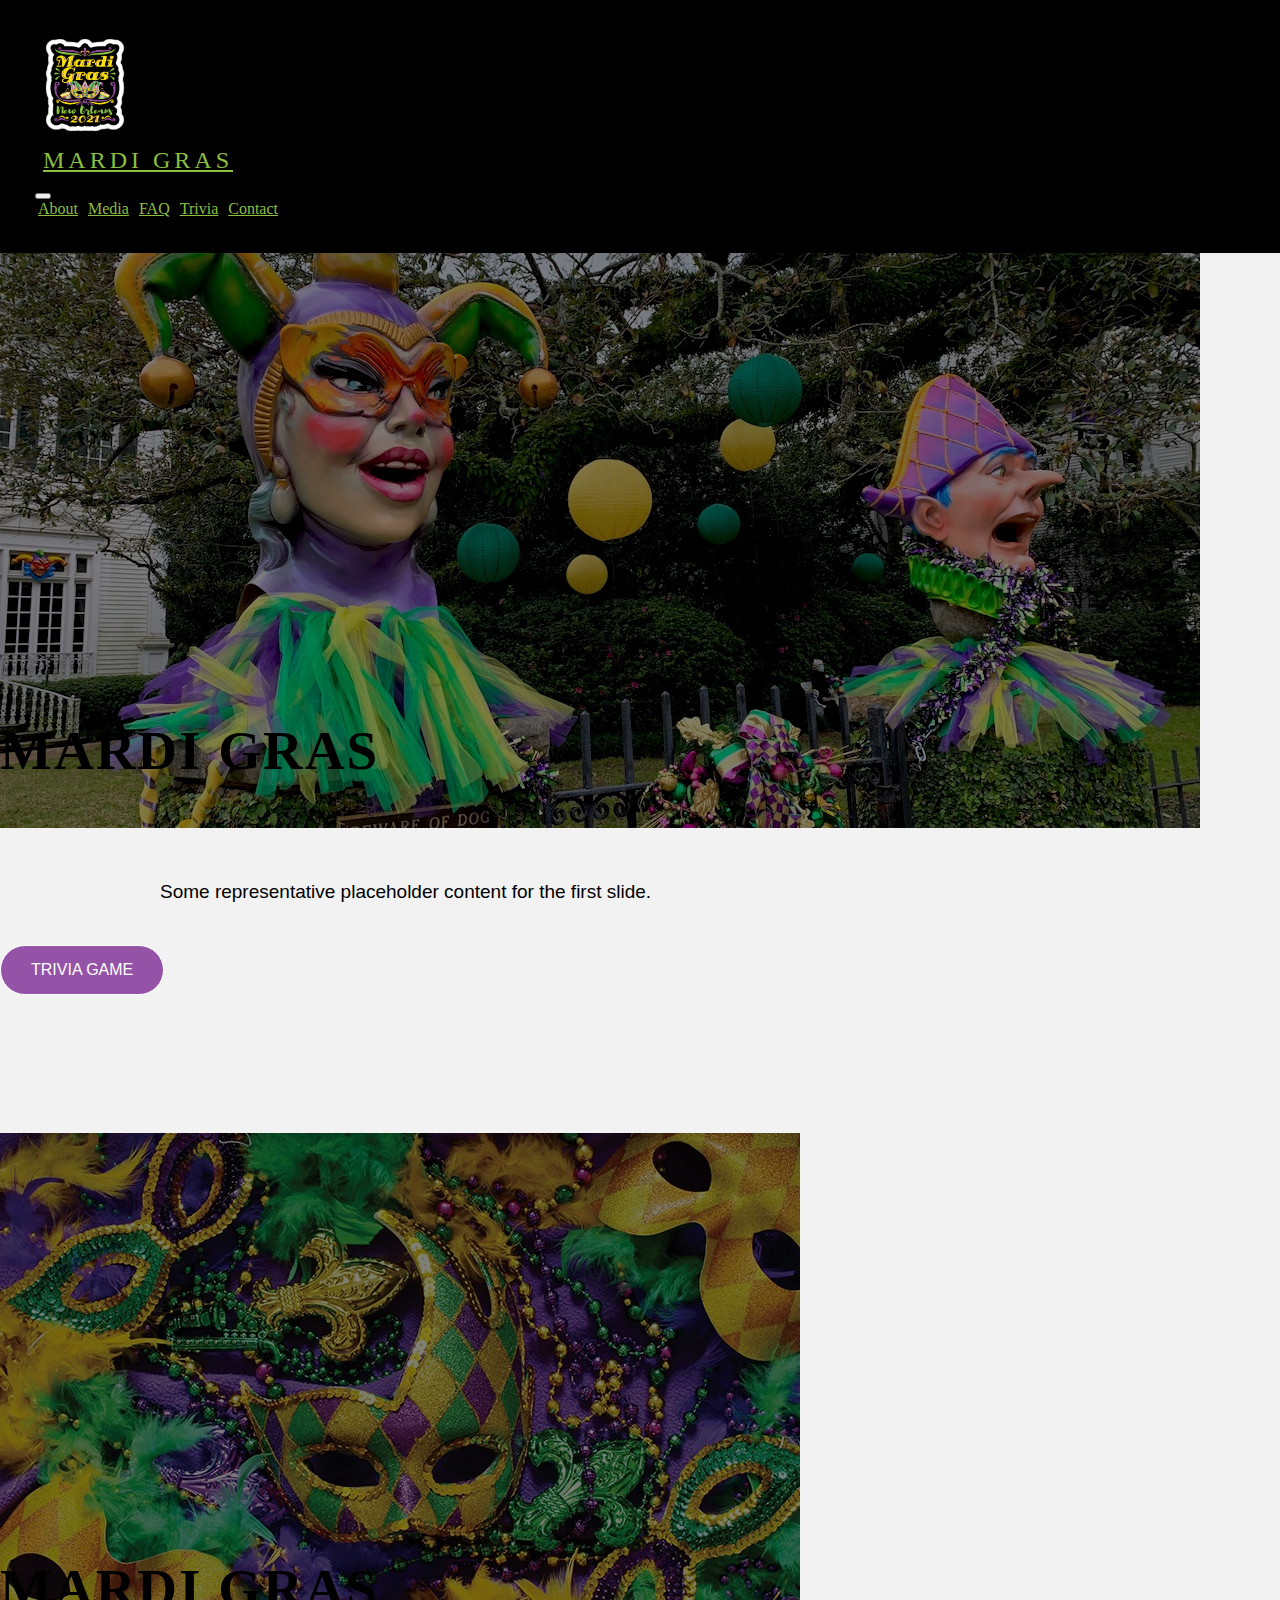
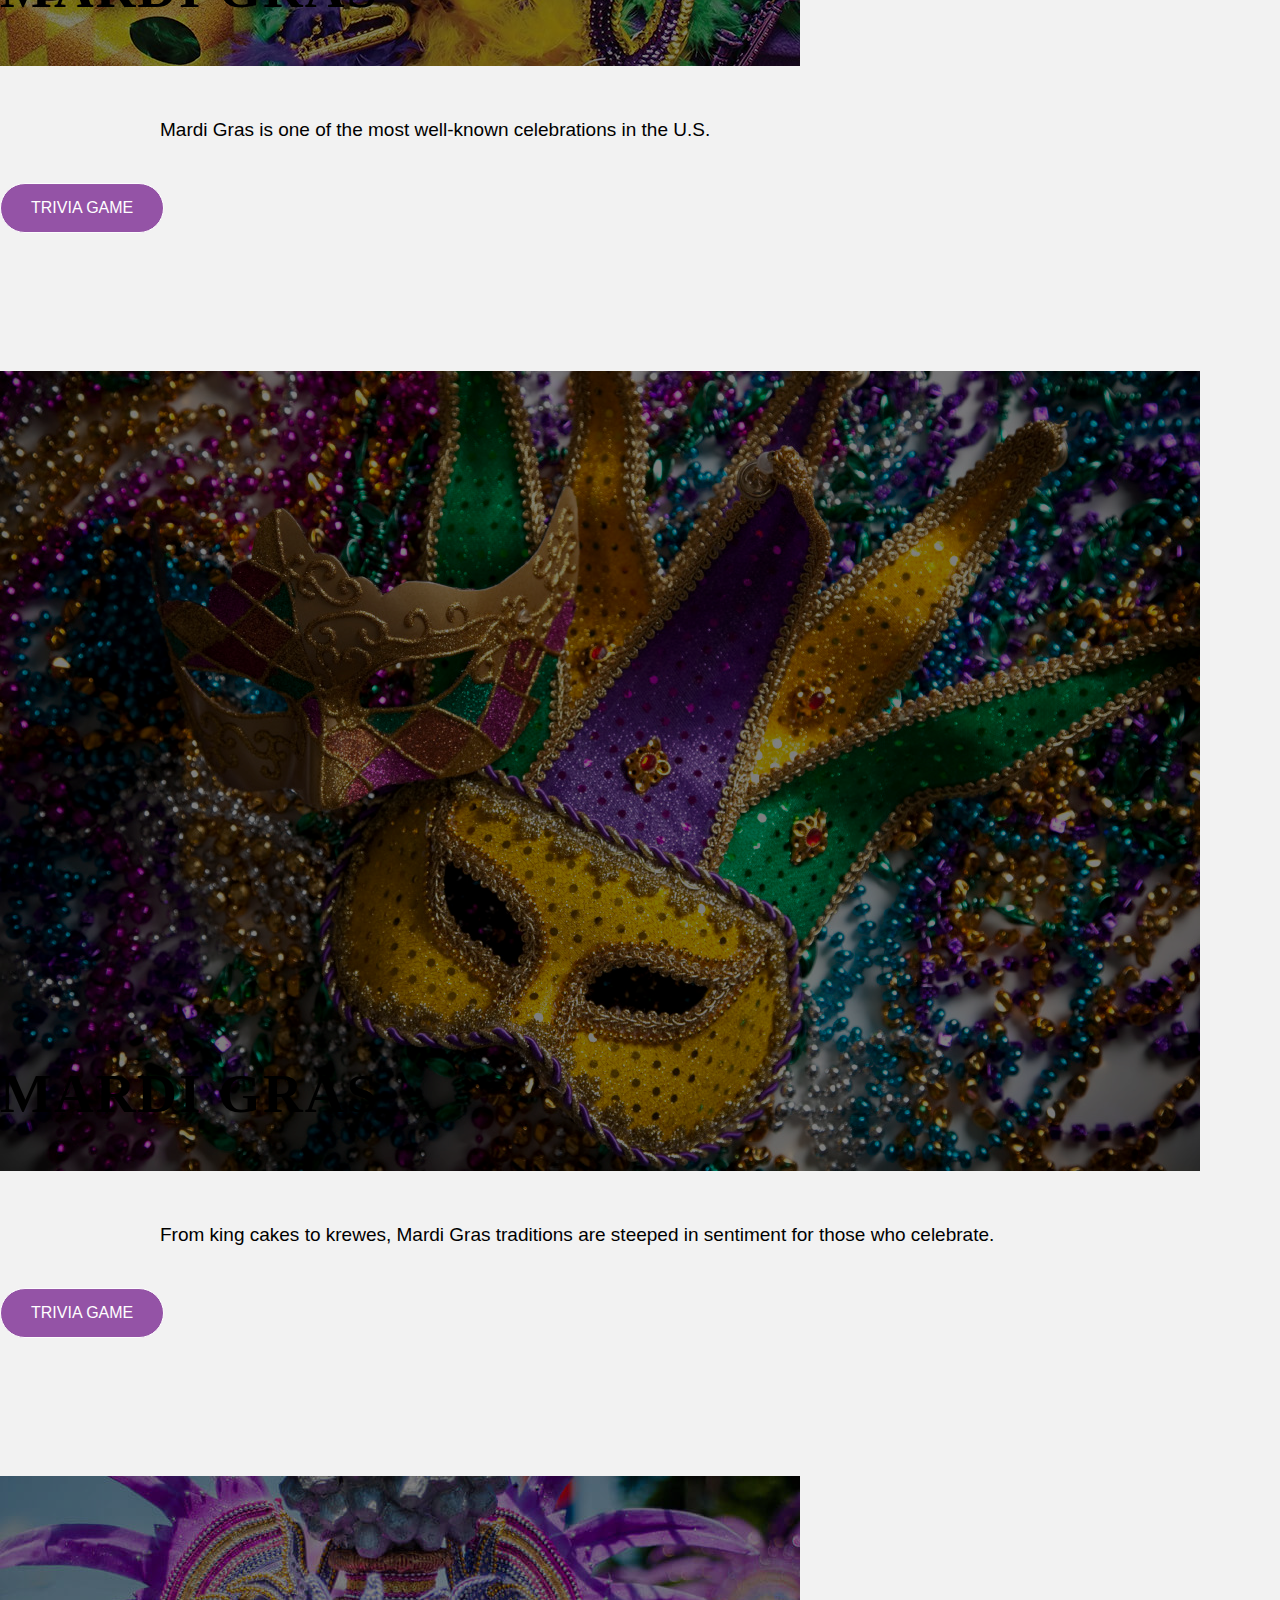
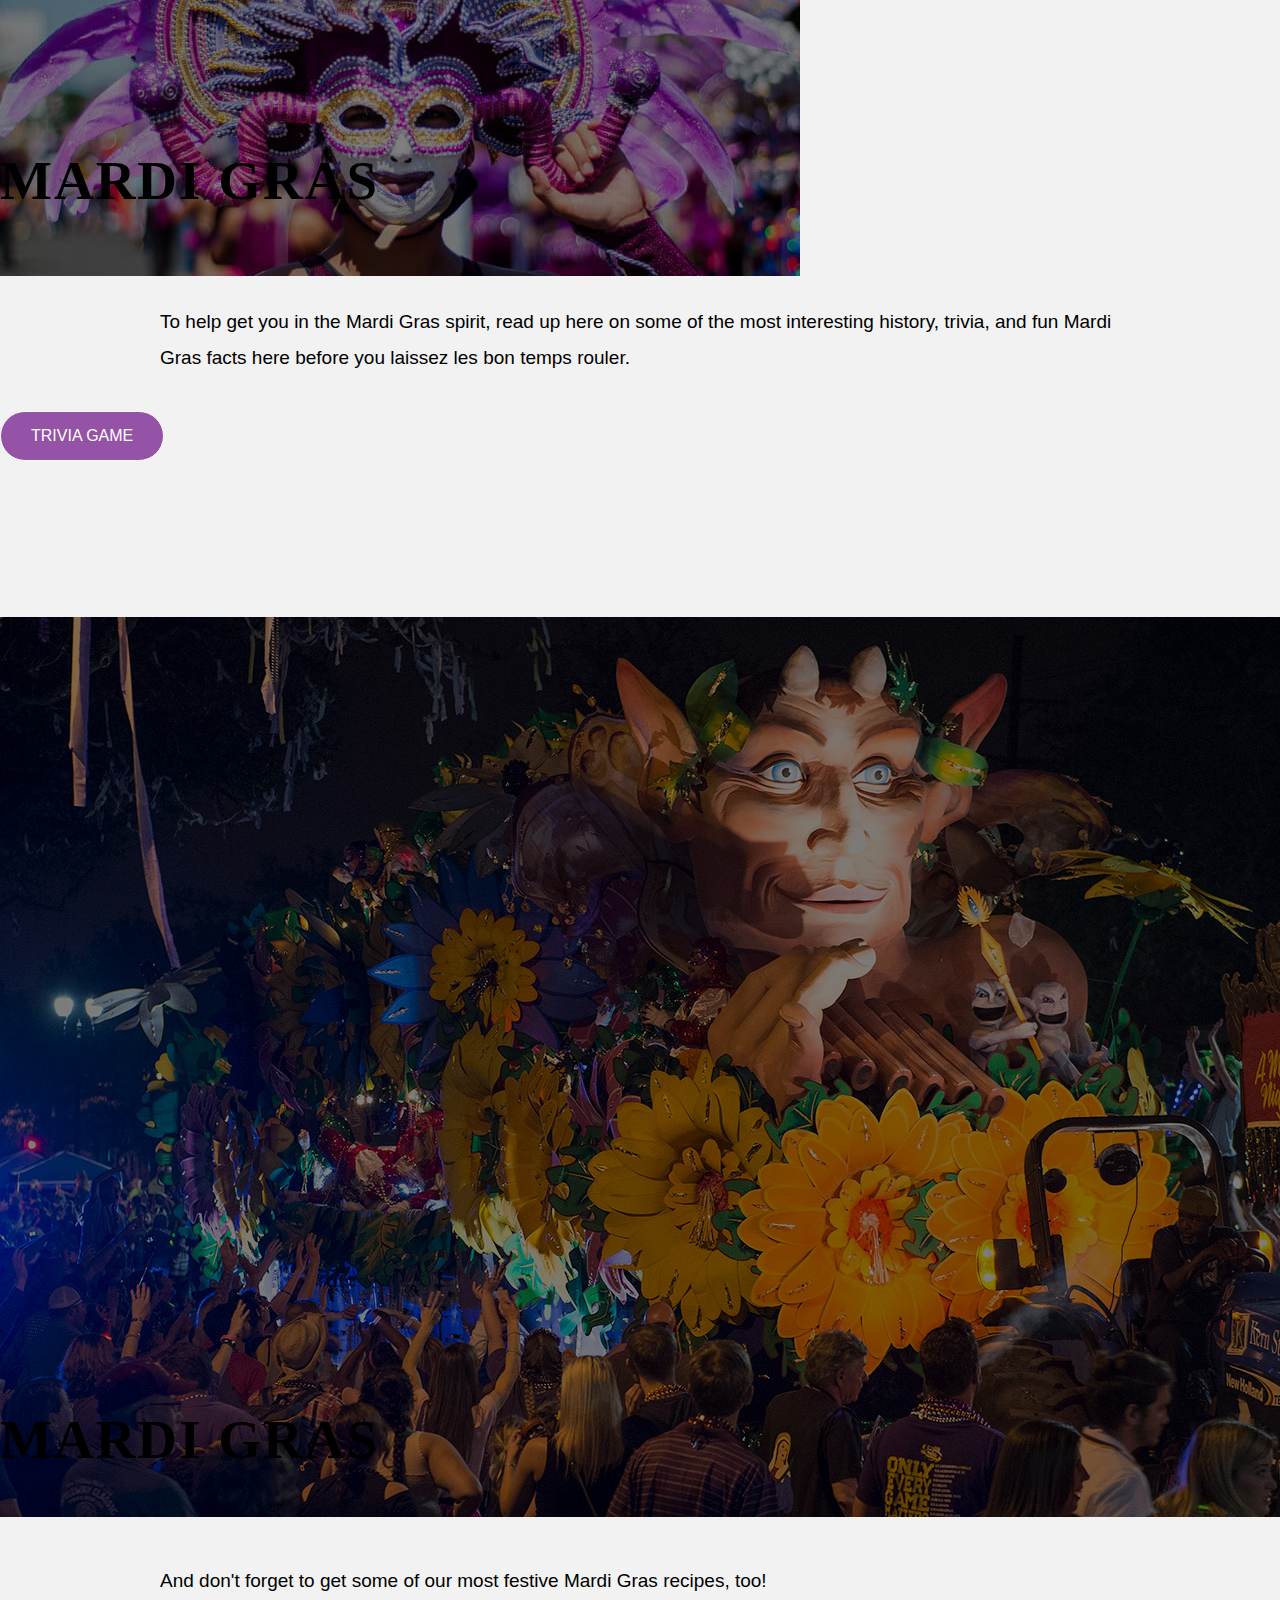
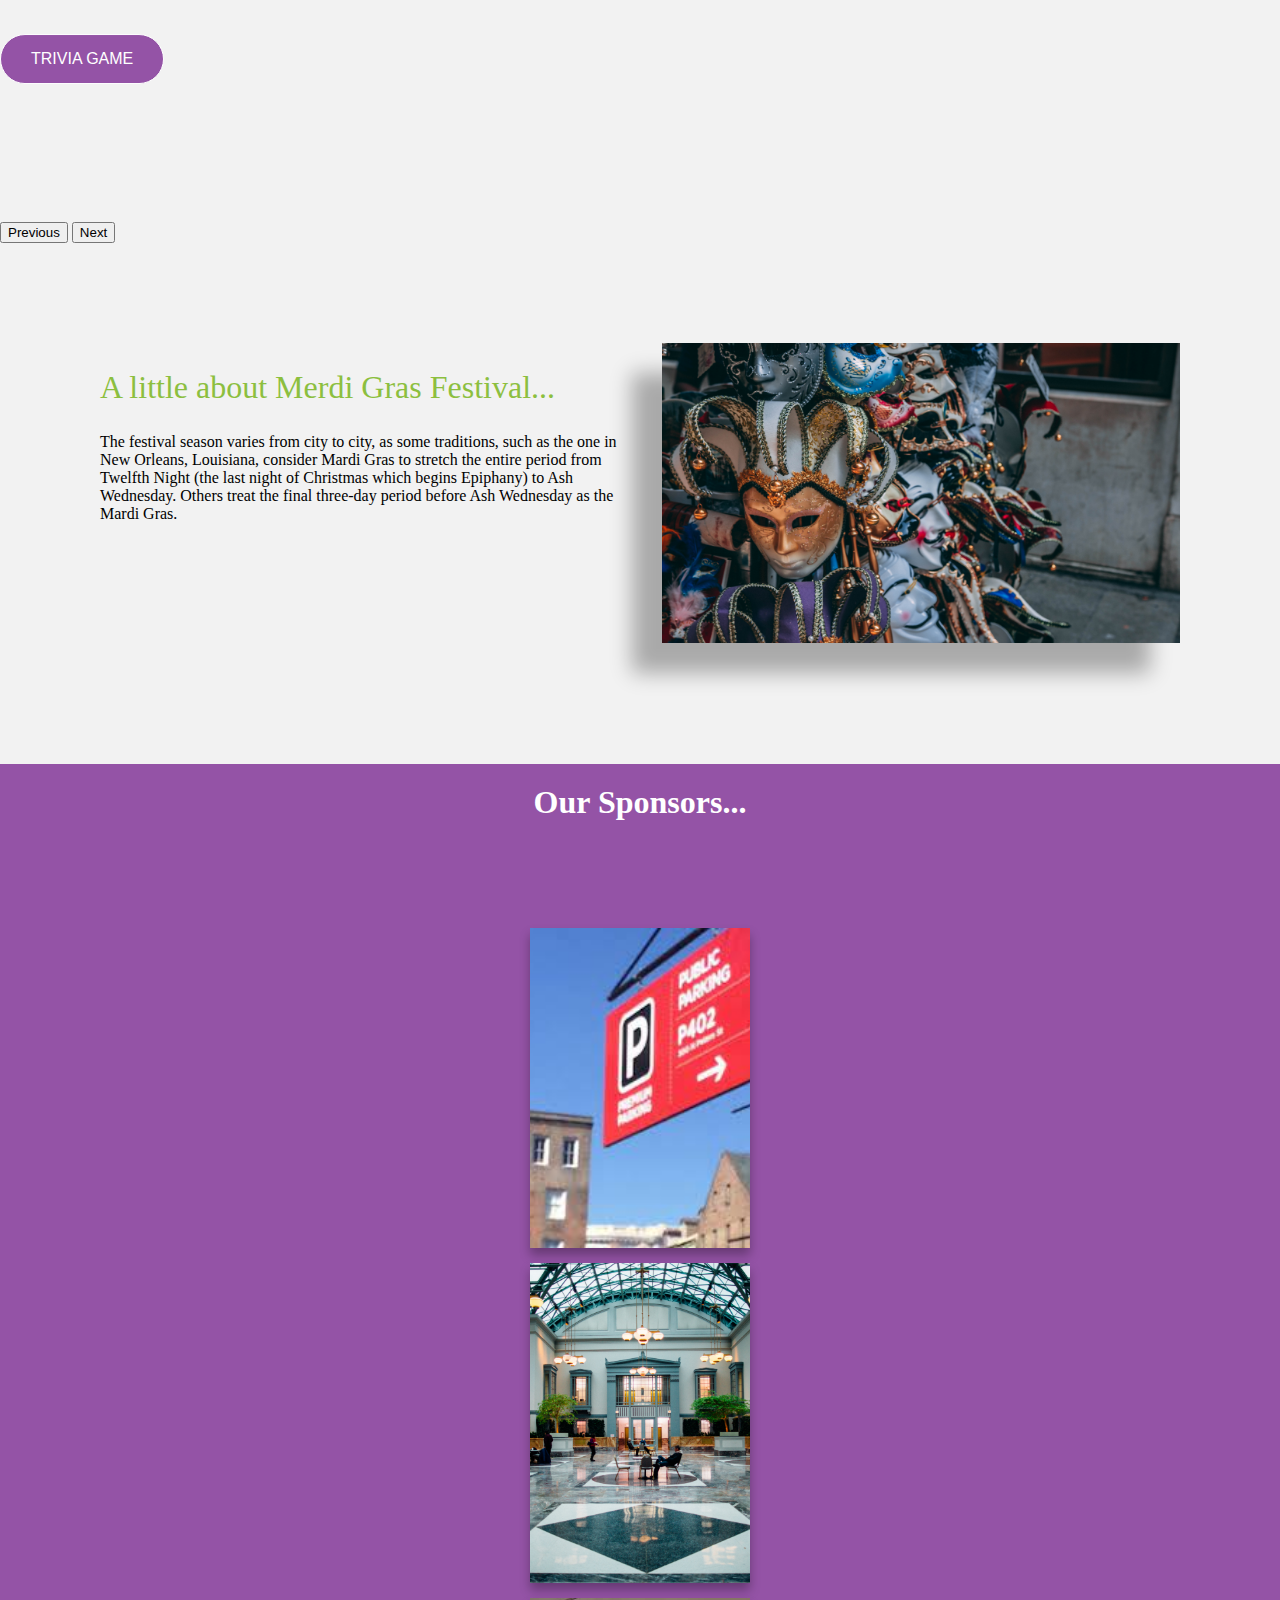
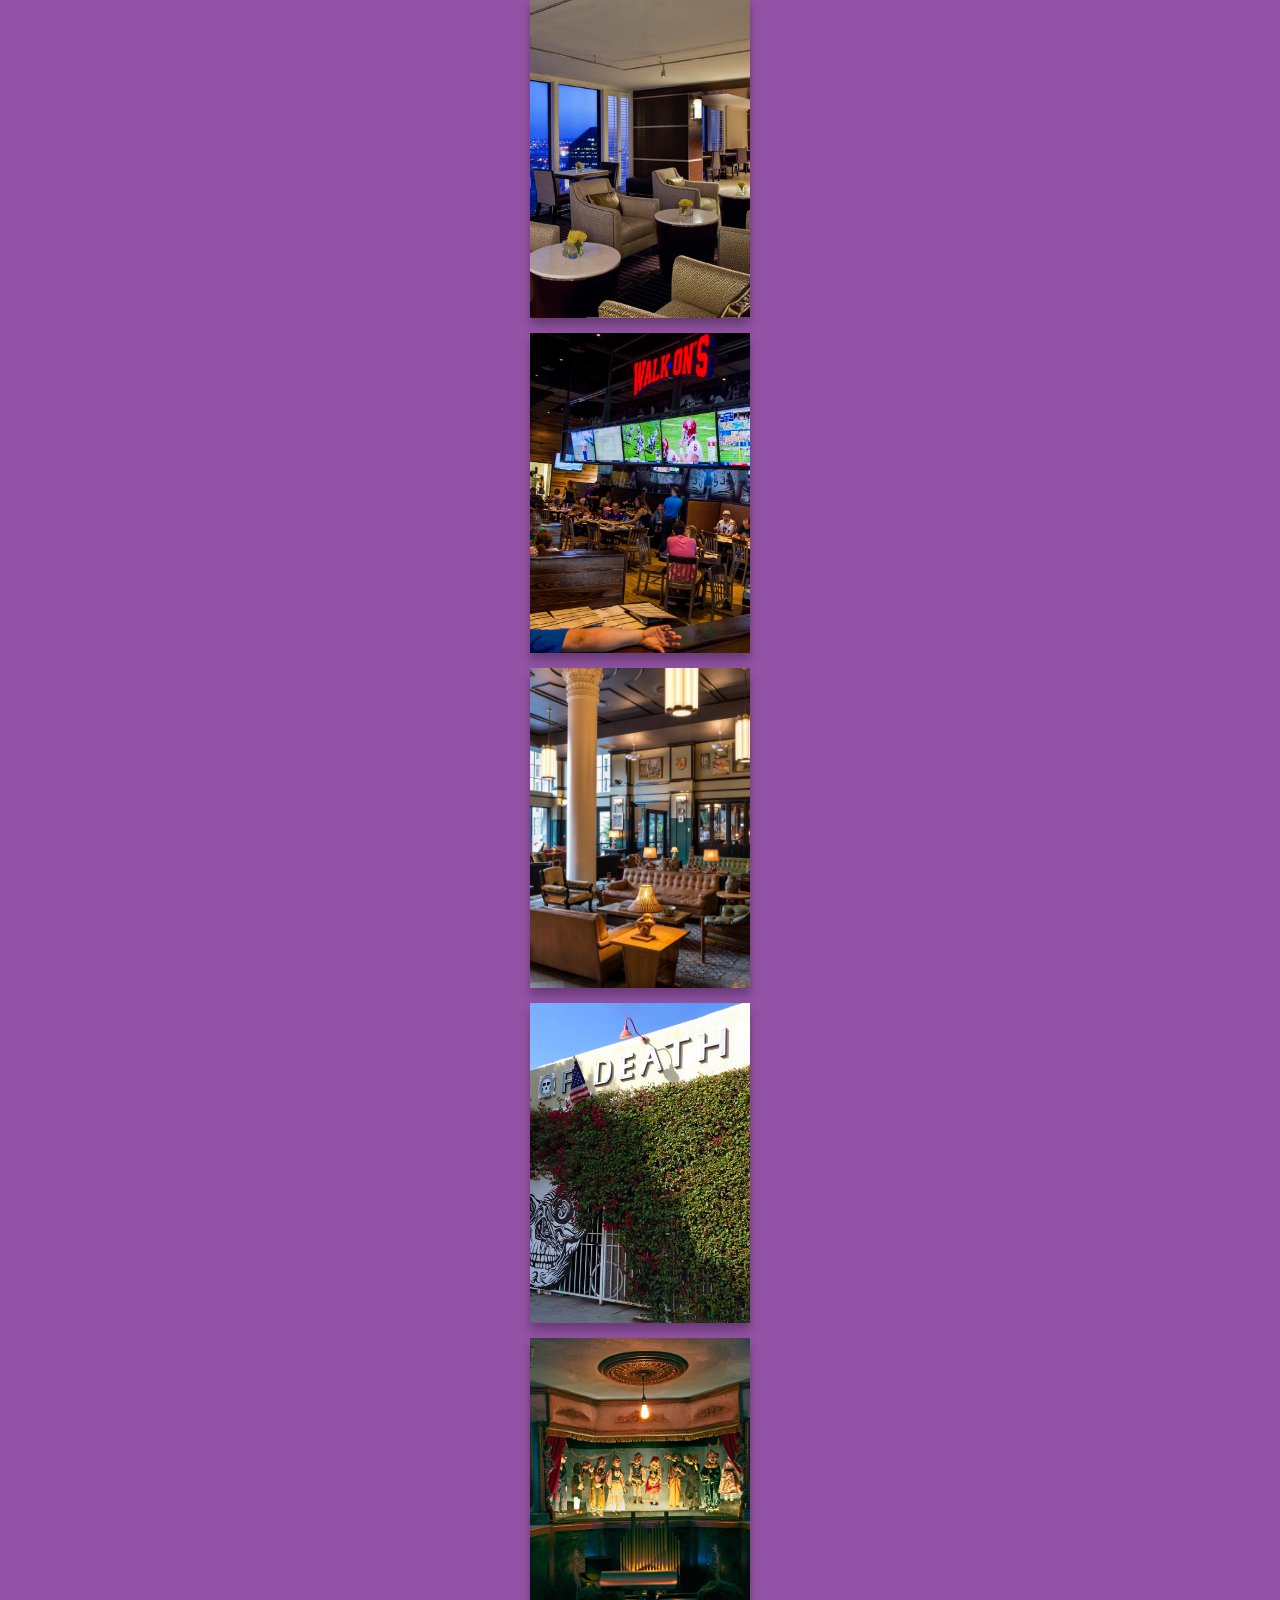
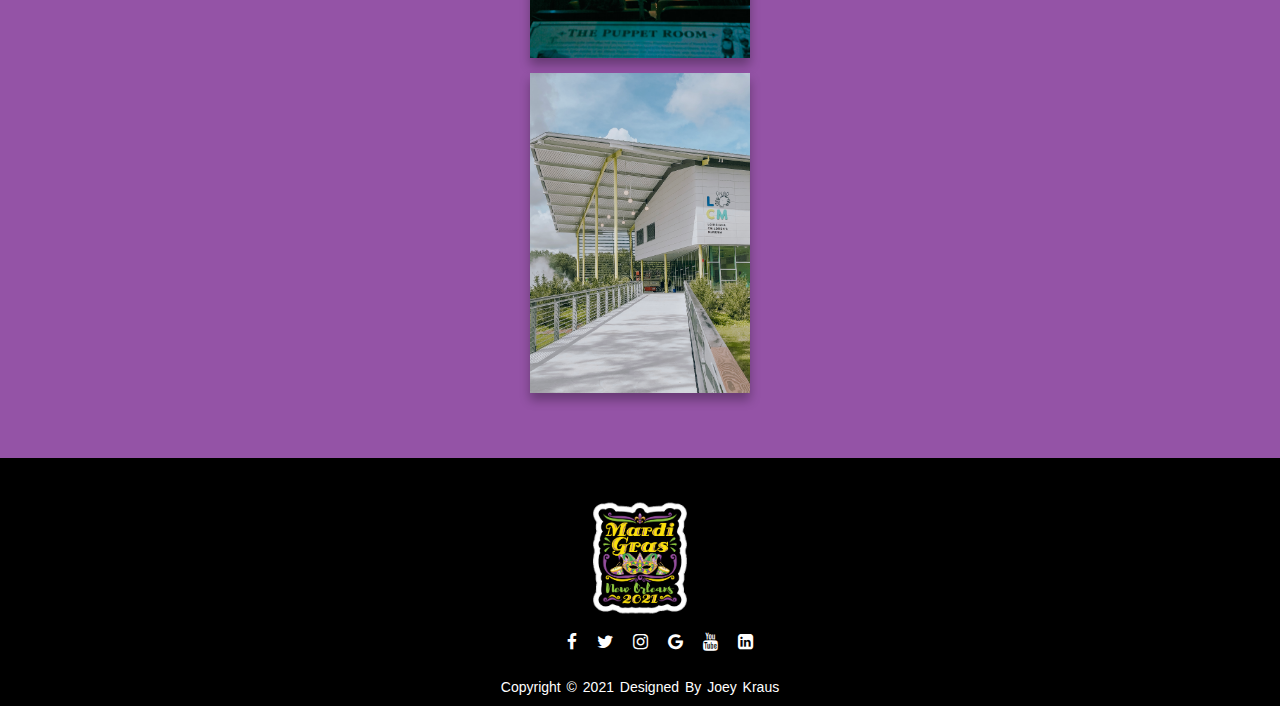
<file: index.html>
<!DOCTYPE html>
<html lang="en">
<head>
    <meta charset="UTF-8">
    <meta http-equiv="X-UA-Compatible" content="IE=edge">
    <meta name="viewport" content="width=device-width, initial-scale=1.0">
    <link rel="stylesheet" href="./css/styles.css">
    <link href="https://cdn.jsdelivr.net/npm/bootstrap@5.1.0/dist/css/bootstrap.min.css" rel="stylesheet" integrity="sha384-KyZXEAg3QhqLMpG8r+8fhAXLRk2vvoC2f3B09zVXn8CA5QIVfZOJ3BCsw2P0p/We" crossorigin="anonymous">
    <link rel="stylesheet" href="https://cdnjs.cloudflare.com/ajax/libs/font-awesome/4.7.0/css/font-awesome.min.css" />
    <title>Home page</title>
</head>
<body>
   
    <div class="header">
      <div class="menu-bar">
        <nav class="navbar navbar-expand-lg navbar-light">
          
            <a href="index.html"> <img class="logo" src="./images/logo.png" alt="logo"></a>
            <a class="navbar-brand" href="index.html">MARDI GRAS</a>
            <button class="navbar-toggler" type="button" data-bs-toggle="collapse" data-bs-target="#navbarNavAltMarkup" aria-controls="navbarNavAltMarkup" aria-expanded="false" aria-label="Toggle navigation">
              <span class="navbar-toggler-icon"></span>
            </button>
            <div class="collapse navbar-collapse" id="navbarNavAltMarkup">
              <div class="navbar-nav ml-auto">
                <a class="nav-link active" aria-current="page" href="about.html">About</a>
                <a class="nav-link" href="media.html">Media</a>
                <a class="nav-link" href="faq.html">FAQ</a>
                <a class="nav-link" href="trivia.html">Trivia</a>
                <a class="nav-link" href="contact.html">Contact</a>
                
                
              </div>
            </div>
          </div>
        </nav>
        </div>
    
   <img src="./images/pic10.jpg" alt="single" class="singleImg">

   <!-- CAROUSEL -->
    <div id="carouselExampleCaptions" class="carousel slide carousel-fade" data-bs-ride="carousel">
      <div class="carousel-indicators">
        <button type="button" data-bs-target="#carouselExampleCaptions" data-bs-slide-to="0" class="active" aria-current="true" aria-label="Slide 1"></button>
        <button type="button" data-bs-target="#carouselExampleCaptions" data-bs-slide-to="1" aria-label="Slide 2"></button>
        <button type="button" data-bs-target="#carouselExampleCaptions" data-bs-slide-to="2" aria-label="Slide 3"></button>
        <button type="button" data-bs-target="#carouselExampleCaptions" data-bs-slide-to="3" aria-label="Slide 4"></button>
        <button type="button" data-bs-target="#carouselExampleCaptions" data-bs-slide-to="4" aria-label="Slide 5"></button>
      </div>
      <div class="carousel-inner">
        <div class="carousel-item active">
          <img src="./images/pic6.jpg" class="d-block w-100" alt="...">
          <div class="carousel-caption d-none d-md-block">
            
            <h5>MARDI GRAS</h5>
            <p>Some representative placeholder content for the first slide.</p>
            <button class="btn-trivia" onclick="location.href='trivia.html'">TRIVIA GAME</button>
           
          
          </div>
        </div>
        <div class="carousel-item">
          <img src="./images/img9.jpg" class="d-block w-100" alt="...">
          <div class="carousel-caption d-none d-md-block">
            
            <h5>MARDI GRAS</h5>
            <p>Mardi Gras is one of the most well-known celebrations in the U.S.</p>
            <button class="btn-trivia" onclick="location.href='trivia.html'">TRIVIA GAME</button>
          </div>
        </div>
        <div class="carousel-item">
          <img src="./images/pic1.jpg" class="d-block w-100" alt="...">
          <div class="carousel-caption d-none d-md-block">
            
            <h5>MARDI GRAS</h5>
            <p>From king cakes to krewes, Mardi Gras traditions are steeped in sentiment for those who celebrate.</p>
            <button class="btn-trivia" onclick="location.href='trivia.html'">TRIVIA GAME</button>
          </div>
        </div>
        <div class="carousel-item">
          <img  src="./images/pic7.jpg" class="d-block w-100" alt="...">
          <div class="carousel-caption d-none d-md-block">
            
            <h5>MARDI GRAS</h5>
            <p>To help get you in the Mardi Gras spirit, read up here on some of the most interesting history, trivia, and fun Mardi Gras facts here before you laissez les bon temps rouler.</p>
            <button class="btn-trivia" onclick="location.href='trivia.html'">TRIVIA GAME</button>
          </div>
        </div>
        <div class="carousel-item">
          <img src="./images/pic8.jpg" class="d-block w-100" alt="...">
          <div class="carousel-caption d-none d-md-block">
            
            <h5>MARDI GRAS</h5>
            <p>And don't forget to get some of our most festive Mardi Gras recipes, too!</p>
            <button class="btn-trivia" onclick="location.href='trivia.html'">TRIVIA GAME</button>
          </div>
        </div>
      </div>
      <button class="carousel-control-prev" type="button" data-bs-target="#carouselExampleCaptions" data-bs-slide="prev">
        <span class="carousel-control-prev-icon" aria-hidden="true"></span>
        <span class="visually-hidden">Previous</span>
      </button>
      <button class="carousel-control-next" type="button" data-bs-target="#carouselExampleCaptions" data-bs-slide="next">
        <span class="carousel-control-next-icon" aria-hidden="true"></span>
        <span class="visually-hidden">Next</span>
      </button>
    </div>

    
    
<!-- PARAGRAPH -->
   

      <section class="parag" id="parag">
       <div class="row-parag">
         <div class="col150">
           <h2 class="titleText">A little about Merdi Gras Festival...</h2>
           <p>The festival season varies from city to city, as some traditions, such as the one in New Orleans, Louisiana, consider Mardi Gras to stretch the entire period from Twelfth Night (the last night of Christmas which begins Epiphany) to Ash Wednesday. Others treat the final three-day period before Ash Wednesday as the Mardi Gras.</p>
         </div>
         <div class="col150">
           <div class="imgBx">
             <img src="./images/parag.jpg" alt="parag">
           </div>
         </div>
       </div>
      </section>
    
<!-- SPONCERS -->

<div class="spons">
  <h1
  class="sponsor-title">Our Sponsors...</h1>
<div class="wrapper">
  <div class="row">

    <div class="col-lg-3 col-md-6 col-sm-12 col-xs-12">
  
<div class="card">
  <img src="./images/park.jpg" alt="sponcenrs">
  <div class="info">
    <h1> Premium Parking - P402</h1>
    <p> We live at the intersection of parking and technology. We are a technology company, a parking operator, and network of parking advisors to bring it all together.</p>
    <a href="https://www.premiumparking.com/P402" class="btn">Learn More</a>
      
 </div>
</div>
</div>

<div class="col-lg-3 col-md-6 col-sm-12 col-xs-12">
<div class="card">
  <img src="./images/ritz.jpg" alt="sponcenrs">
  <div class="info">
    <h1>The Ritz-Carlton, New Orleans</h1>
    <p>Rich in history and personality, New Orleans is unlike any other US city. Honoring its spirit and elegance, The Ritz-Carlton, New Orleans invites visitors to its French Quarter retreat, set within a 1908 Beaux Arts building.</p>
    <a href="https://www.ritzcarlton.com/en/hotels/new-orleans" class="btn">Learn More</a>
   
  </div>
</div>
</div>

<div class="col-lg-3 col-md-6 col-sm-12 col-xs-12">
  <div class="card">
    <img src="./images/sheraton.jpg" alt="sponcenrs">
    <div class="info">
      <h1>Sheraton New Orleans Hotel</h1>
      <p>Unwind in our light-filled hotel rooms in New Orleans.</p>
      <a href="https://www.marriott.com/hotels/travel/msyis-sheraton-new-orleans-hotel/" class="btn">Learn More</a>
     
    </div>
  </div>
  </div>

  <div class="col-lg-3 col-md-6 col-sm-12 col-xs-12">
    <div class="card">
      <img src="./images/walk.jpg" alt="sponcenrs">
      <div class="info">
        <h1>Walk-On's Bistreaux and Bar</h1>
        <p>There’s really no better way to describe the uniqueness of Walk-On’s Sports Bistreaux. We start every dish from scratch and use fresh ingredients to bring our mouthwatering, Cajun cuisine to life.</p>
        <a href="https://walk-ons.com" class="btn">Learn More</a>
       
      </div>
    </div>
    </div>

    <div class="col-lg-3 col-md-6 col-sm-12 col-xs-12">
      <div class="card">
        <img src="./images/act.jpg" alt="sponcenrs">
        <div class="info">
          <h1> Ace Hotel New Orleans</h1>
          <p>Your health and peace-of-mind is our top priority. We’re taking extra precaution to keep our spaces sparkling clean and sanitized.</p>
          <a href="https://www.googleadservices.com/pagead/aclk?sa=L&ai=DChcSEwii5Zv239jyAhURv-0KHULdDAkYABAAGgJkZw&ae=2&ohost=www.google.com&cid=CAESQeD2e0fLuPhigAt82tVRB5GxT4xSIKOjMNbEG-sp9GypTHLjB5w_VWHul0B2cARu2rT_SQl-nw1gWcdQbNjf9XF0&sig=AOD64_2gct7vTPd7X3EaPyhEzf06n2kCKw&q&adurl&ved=2ahUKEwik85L239jyAhXTTsAKHaEIBSsQ0Qx6BAgCEAE&dct=1" class="btn">Learn More</a>
         
        </div>
      </div>
      </div>

      <div class="col-lg-3 col-md-6 col-sm-12 col-xs-12">
        <div class="card">
          <img src="./images/death.jpg" alt="sponcenrs">
          <div class="info">
            <h1>Museum of Death</h1>
            <p>The World Famous Museum of Death was founded in June, 1995 when JD Healy and Cathee Shultz decided to fill the void in death education in this country and made death their life’s work.</p>
            <a href="http://www.museumofdeath.net" class="btn">Learn More</a>
           
          </div>
        </div>
        </div>

        <div class="col-lg-3 col-md-6 col-sm-12 col-xs-12">
          <div class="card">
            <img src="./images/hunted.jpg" alt="sponcenrs">
            <div class="info">
              <h1>Haunted Museum new orleans</h1>
              <p>Bloody Mary is an 11th generation Creole whose family came to New Orleans in 1718. She is Voodoo Queen in New Orleans’ Voodoo tradition, Mambo Asogwe in Haitian Voodoo and YaYa in Palo "reglaes de Congo".</p>
              <a href="https://www.bloodymarystours.com/?y_source=1_MjU0MDYxNzItNzE1LWxvY2F0aW9uLndlYnNpdGU=" class="btn">Learn More</a>
             
            </div>
          </div>
          </div>

          <div class="col-lg-3 col-md-6 col-sm-12 col-xs-12">
            <div class="card">
              <img src="./images/museum.jpg" alt="sponcenrs">
              <div class="info">
                <h1>Louisiana Children's Museum</h1>
                <p>We make your little one’s big day awesome and easy. Every inch of this museum was designed for maximum fun, so awesome is a given..</p>
                <a href="https://lcm.org" class="btn">Learn More</a>
               
              </div>
            </div>
            </div>
</div>
</div>
</div>
    

<!-- FOOTER -->
<footer>
<div class="footer-content">
<img src="./images/logo.png" class="logo-big" alt="big logo">

<ul class="socials">
  <li><a href="#"><i class="fa fa-facebook"></i></a></li>
  <li><a href="#"><i class="fa fa-twitter"></i></a></li>
  <li><a href="#"><i class="fa fa-instagram"></i></a></li>
  <li><a href="#"><i class="fa fa-google"></i></a></li>
  <li><a href="#"><i class="fa fa-youtube"></i></a></li>
  <li><a href="#"><i class="fa fa-linkedin-square"></i></a></li>
</ul>
<div class="footer-bottom">
  <p>copyright &copy; 2021 designed by Joey Kraus</p>
</div>
</div>
</footer>

   

      <script src="https://cdn.jsdelivr.net/npm/bootstrap@5.1.0/dist/js/bootstrap.bundle.min.js" integrity="sha384-U1DAWAznBHeqEIlVSCgzq+c9gqGAJn5c/t99JyeKa9xxaYpSvHU5awsuZVVFIhvj" crossorigin="anonymous"></script>
     <script>
       window.addEventListener("scroll",function(){
    var header = this.document.querySelector(".header");
    header.classList.toggle("sticky",window.scrollY > 0)
})
     </script>
</body>
</html>
</file>
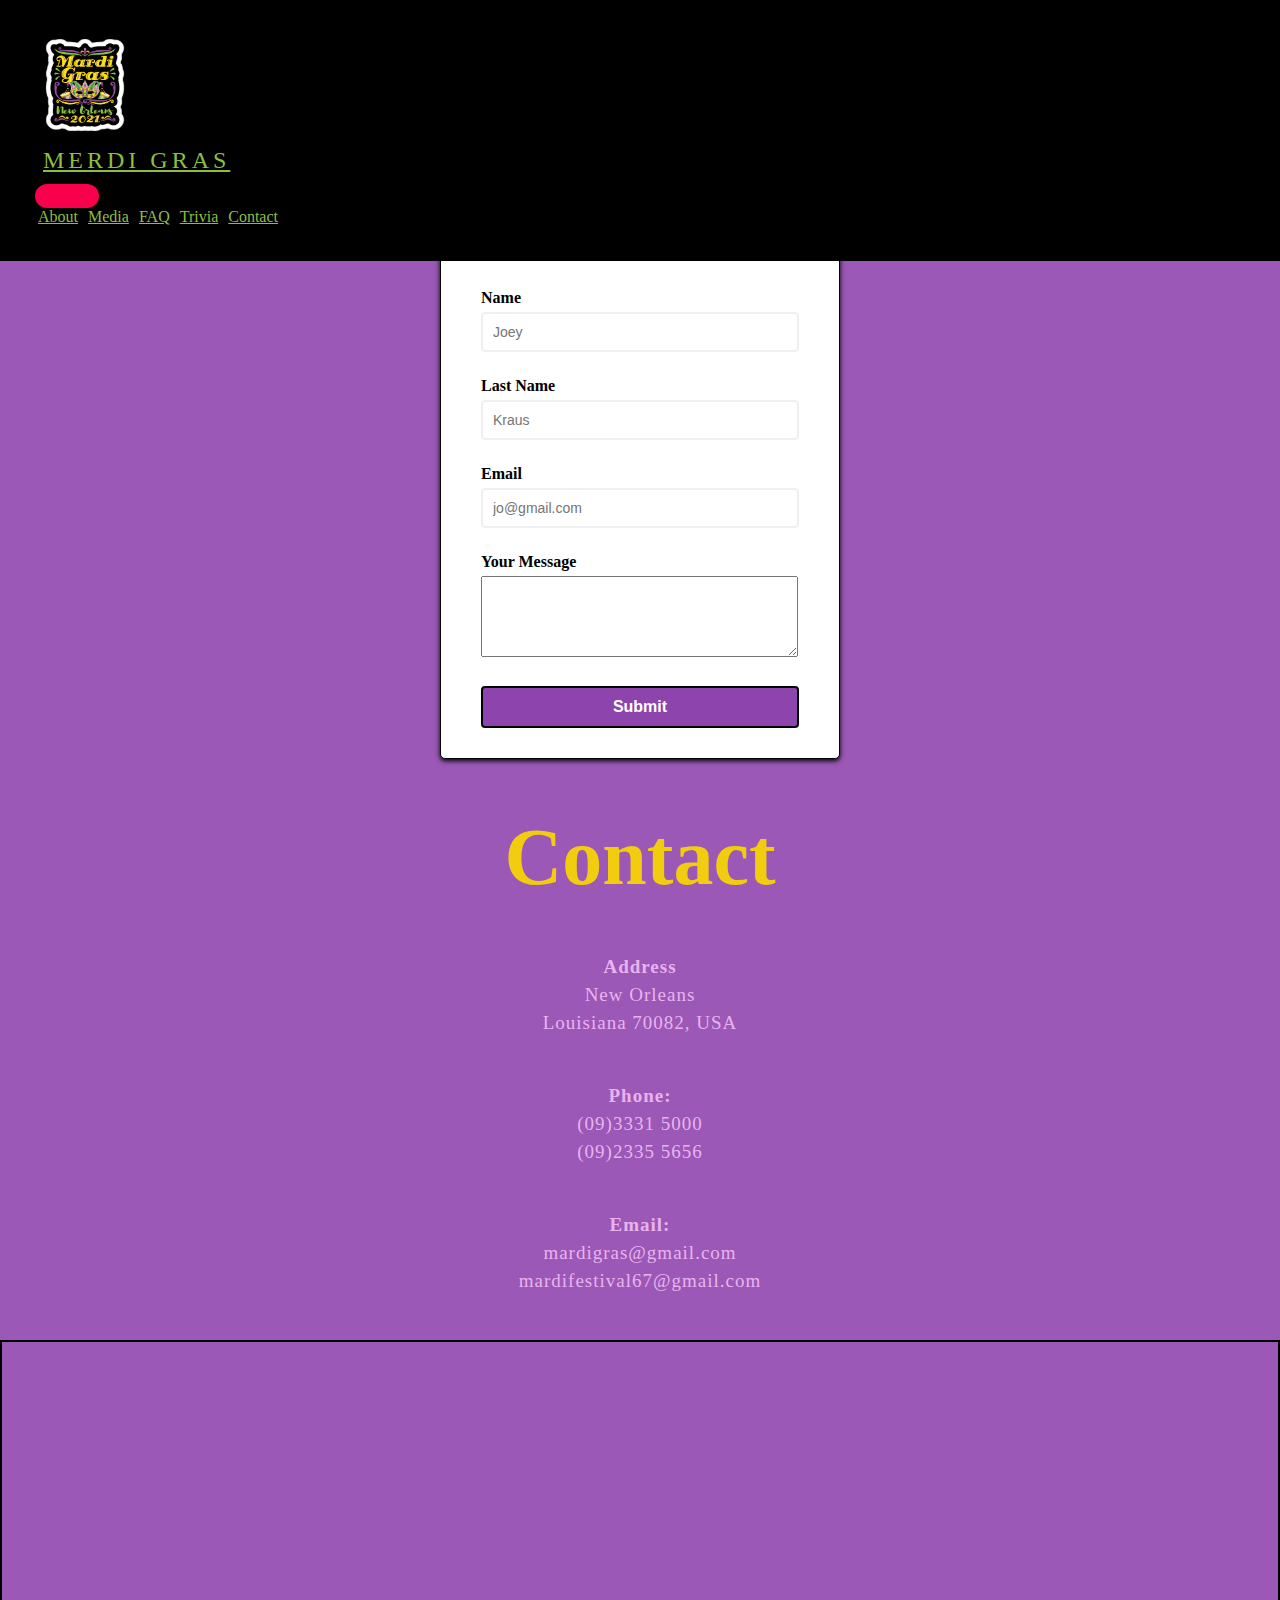
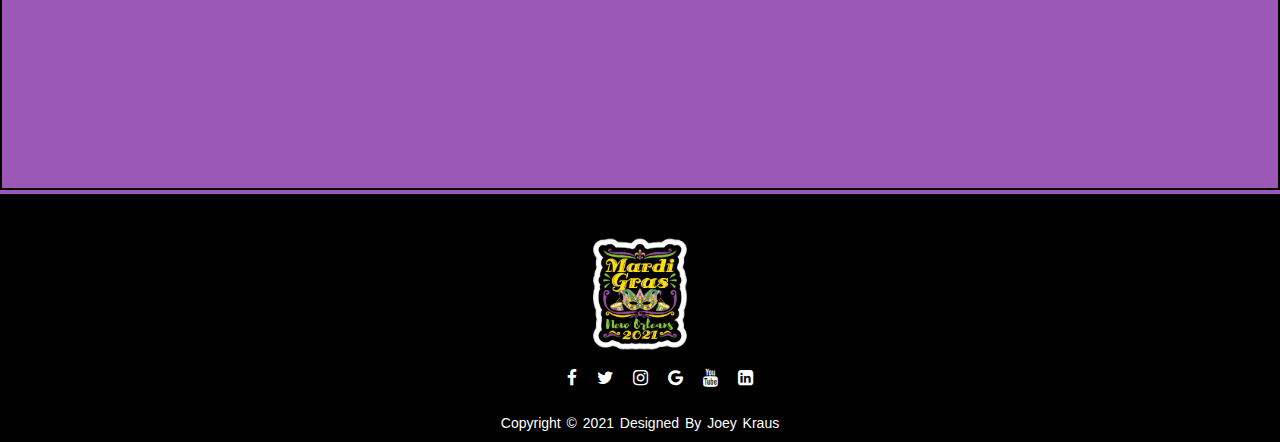
<file: contact.html>
<!DOCTYPE html>
<html lang="en">
<head>
    <meta charset="UTF-8">
    <meta http-equiv="X-UA-Compatible" content="IE=edge">
    <meta name="viewport" content="width=\, initial-scale=1.0">
    <link rel="stylesheet" href="./css/styles.css">
    <link rel="stylesheet" href="./css/contact.css">
    <link rel="stylesheet" href="./css/about.css">
    <link href="https://cdn.jsdelivr.net/npm/bootstrap@5.1.0/dist/css/bootstrap.min.css" rel="stylesheet" integrity="sha384-KyZXEAg3QhqLMpG8r+8fhAXLRk2vvoC2f3B09zVXn8CA5QIVfZOJ3BCsw2P0p/We" crossorigin="anonymous">
    <link rel="stylesheet" href="https://cdnjs.cloudflare.com/ajax/libs/font-awesome/5.15.4/css/all.min.css" integrity="sha512-1ycn6IcaQQ40/MKBW2W4Rhis/DbILU74C1vSrLJxCq57o941Ym01SwNsOMqvEBFlcgUa6xLiPY/NS5R+E6ztJQ==" crossorigin="anonymous" referrerpolicy="no-referrer" />
    <link rel="stylesheet" href="https://cdnjs.cloudflare.com/ajax/libs/font-awesome/4.7.0/css/font-awesome.min.css" />
    <title>Contact Page</title>
</head>
<body>
    <div class="header">
        <div class="menu-bar">
          <nav class="navbar navbar-expand-lg navbar-light">
            
              <a href="index.html"> <img class="logo" src="./images/logo.png" alt="logo"></a>
              <a class="navbar-brand" href="index.html">MERDI GRAS</a>
              <button class="navbar-toggler" type="button" data-bs-toggle="collapse" data-bs-target="#navbarNavAltMarkup" aria-controls="navbarNavAltMarkup" aria-expanded="false" aria-label="Toggle navigation">
                <span class="navbar-toggler-icon"></span>
              </button>
              <div class="collapse navbar-collapse" id="navbarNavAltMarkup">
                <div class="navbar-nav ml-auto">
                  <a class="nav-link active" aria-current="page" href="about.html">About</a>
                  <a class="nav-link" href="media.html">Media</a>
                  <a class="nav-link" href="faq.html">FAQ</a>
                  <a class="nav-link" href="trivia.html">Trivia</a>
                  <a class="nav-link" href="contact.html">Contact</a>
                  </div>
              </div>
            </div>
          </nav>
          </div>
       
   
      

     
           

          
           
             
            
              
           
         
        
      

       <div class="main">
        <div class="outer-form">
          <div class="head">
            <h2>Contact Us</h2>
          </div>
          <form  class="form" id="form">
            <div class="form-outer">
              <label for="">Name</label>
              <input type="text" placeholder="Joey" id="name">
              <i class="fas fa-check-circle"></i>
              <i class="fas fa-exclamation-circle"></i>
  
              <small>Error message</small>
            </div>
  
            <div class="form-outer">
              <label for="">Last Name</label>
              <input type="text" placeholder="Kraus" id="lastname">
              <i class="fas fa-check-circle"></i>
              <i class="fas fa-exclamation-circle"></i>
  
              <small>Error message</small>
            </div>
  
            <div class="form-outer">
              <label for="">Email</label>
              <input type="email" placeholder="jo@gmail.com" id="email">
              <i class="fas fa-check-circle"></i>
              <i class="fas fa-exclamation-circle"></i>
  
              <small>Error message</small>
            </div>
  
            <div class="form-outer">
              <label for="">Your Message</label>
             <textarea name="" id="message" cols="37" rows="5"></textarea>
              <i class="fas fa-check-circle"></i>
              <i class="fas fa-exclamation-circle"></i>
  
              <small style="margin-top: 20px;">Error message</small>
            </div>
  
            <button class="form-btn">Submit</button>
          </form>
        </div>
      

        <div class="about-text">
          <h1>Contact</h1>
          <br>
          <p>
            <strong>Address</strong>
            
            <br>New Orleans
            <br>Louisiana 70082, USA
          </p>
          <p>
            <strong>Phone:</strong>
            <br>(09)3331 5000
            <br>(09)2335 5656
          </p>
          <p>
            <strong>Email:</strong>
            <br>mardigras@gmail.com
            <br>mardifestival67@gmail.com
          </p>

       
        </div>
      </div>
    </div>
      

      <iframe src="https://www.google.com/maps/embed?pb=!1m18!1m12!1m3!1d13886.141622060552!2d-89.73543766292387!3d29.529898463157327!2m3!1f0!2f0!3f0!3m2!1i1024!2i768!4f13.1!3m3!1m2!1s0x889e3668e4fedb65%3A0x2344349b9673a9e0!2sMardi%20Gras%20Pass!5e0!3m2!1sen!2sil!4v1630911864683!5m2!1sen!2sil" width="600" height="450" style="border:0; width: 100%; border: 2px solid black;" allowfullscreen="" loading="lazy"></iframe>

      <!-- FOOTER -->
<footer>
  <div class="footer-content">
  <img src="./images/logo.png" class="logo-big" alt="big logo">
  
  <ul class="socials">
    <li><a href="#"><i class="fa fa-facebook"></i></a></li>
    <li><a href="#"><i class="fa fa-twitter"></i></a></li>
    <li><a href="#"><i class="fa fa-instagram"></i></a></li>
    <li><a href="#"><i class="fa fa-google"></i></a></li>
    <li><a href="#"><i class="fa fa-youtube"></i></a></li>
    <li><a href="#"><i class="fa fa-linkedin-square"></i></a></li>
  </ul>
  <div class="footer-bottom">
    <p>copyright &copy; 2021 designed by Joey Kraus</p>
  </div>
  </div>
  </footer>
  
    
    <script src="https://cdn.jsdelivr.net/npm/bootstrap@5.1.0/dist/js/bootstrap.bundle.min.js" integrity="sha384-U1DAWAznBHeqEIlVSCgzq+c9gqGAJn5c/t99JyeKa9xxaYpSvHU5awsuZVVFIhvj" crossorigin="anonymous"></script>
    <script src="./js/func.js"></script>
    
</body>
</html>
</file>
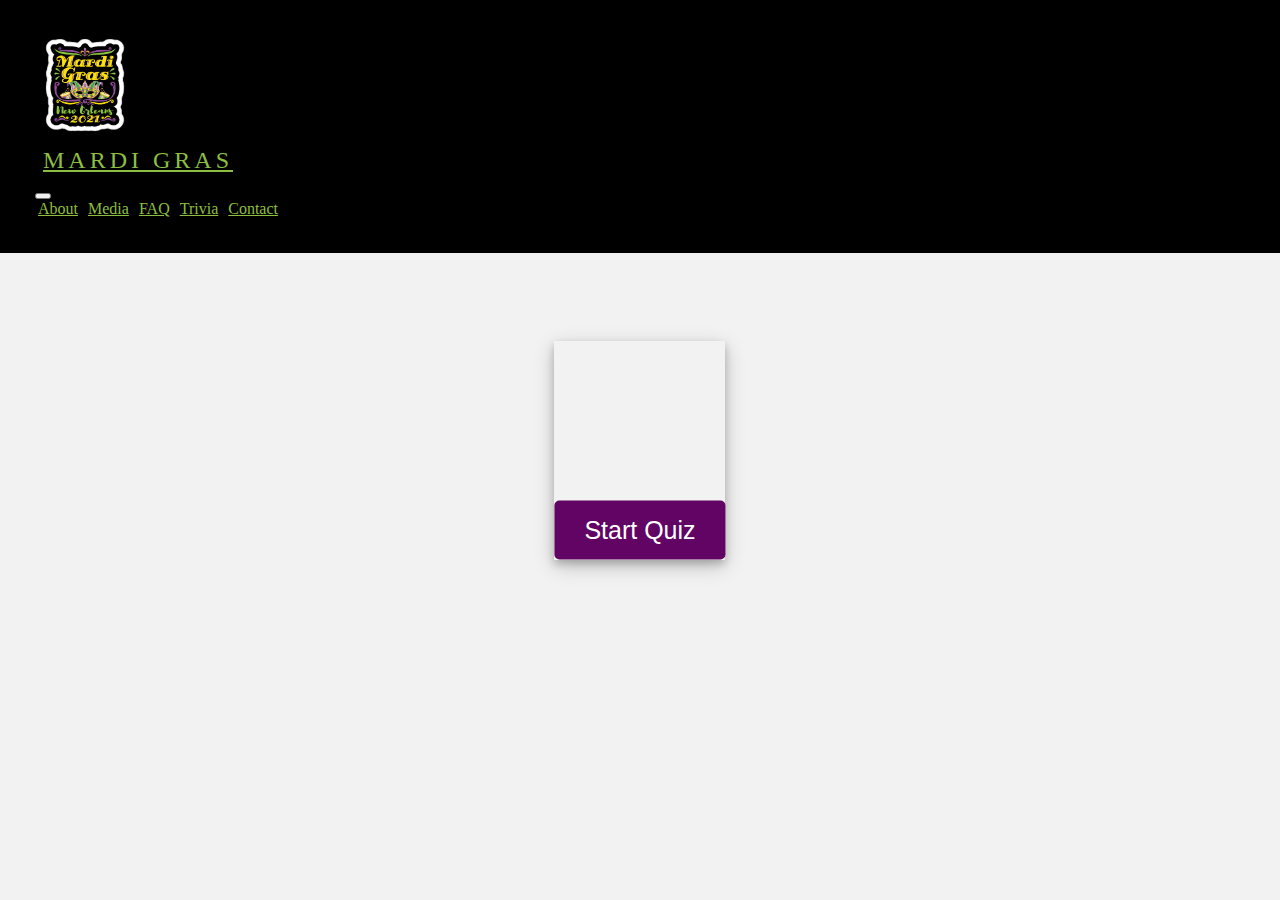
<file: trivia.html>
<!DOCTYPE html>
<html lang="en">
<head>
    <meta charset="UTF-8">
    <meta http-equiv="X-UA-Compatible" content="IE=edge">
    <meta name="viewport" content="width=device-width, initial-scale=1.0">
   
    
    <link rel="stylesheet" href="./css//trivia.css">
    <link rel="stylesheet" href="./css/styles.css">
    <link href="https://cdn.jsdelivr.net/npm/bootstrap@5.1.0/dist/css/bootstrap.min.css" rel="stylesheet" integrity="sha384-KyZXEAg3QhqLMpG8r+8fhAXLRk2vvoC2f3B09zVXn8CA5QIVfZOJ3BCsw2P0p/We" crossorigin="anonymous">
    <link rel="stylesheet" href="https://cdnjs.cloudflare.com/ajax/libs/font-awesome/4.7.0/css/font-awesome.min.css" />
    <title>Document</title>
</head>
<body>
    <div class="header">
        <div class="menu-bar">
          <nav class="navbar navbar-expand-lg navbar-light">
            
              <a href="index.html"> <img class="logo" src="./images/logo.png" alt="logo"></a>
              <a class="navbar-brand" href="index.html">MARDI GRAS</a>
              <button class="navbar-toggler" type="button" data-bs-toggle="collapse" data-bs-target="#navbarNavAltMarkup" aria-controls="navbarNavAltMarkup" aria-expanded="false" aria-label="Toggle navigation">
                <span class="navbar-toggler-icon"></span>
              </button>
              <div class="collapse navbar-collapse" id="navbarNavAltMarkup">
                <div class="navbar-nav ml-auto">
                  <a class="nav-link active" aria-current="page" href="about.html">About</a>
                  <a class="nav-link" href="media.html">Media</a>
                  <a class="nav-link" href="faq.html">FAQ</a>
                  <a class="nav-link" href="trivia.html">Trivia</a>
                  <a class="nav-link" href="contact.html">Contact</a>
                  
                  
                </div>
              </div>
            </div>
          </nav>
          </div>
<div class="trivia">


<!-- start quiz -->
<div class="start_btn"><button>Start Quiz</button></div>

<!-- Info Box -->
<div class="info_box">
<div class="info_title">
  <span>Some Rules of this Quiz</span>
</div>
<div class="info_list">
  <div class="info">1. You will have only <span>15 seconds</span> per each question</div>
  <div class="info"> 2. Once you select your answer, you can't reselect.</div>
  <div class="info">3. You can't select any option once time goes off.</div>
<div class="info">4. You can't exit from the Quiz while youre playing</div>
<div class="info">5. You'll get points on the basis of your currect answers</div>

</div>
<div class="buttons">
  <button class="quit">Exit Quiz</button>
  <button class="restart">Continue</button>
</div>
</div>

<!-- Quiz Box -->
<div class="quiz_box">
  <header>
    <div class="Title">Awesome Quiz Application</div>
    <div class="timer">
      <div class="timer_text">Time left</div>
      <div class="timer_sec">15</div>
    </div>
    <div class="time_line"></div>
  </header>
  <section>
    <div class="que_text">
      <!-- <span>What does HTML stand for?</span> -->
    </div>
    <div class="option_list">
      <!-- <div class="option">
        <span>Hyper Text Preproccessor</span>
        <div class="icon tick"><i class="fa fa-check"></i></div>
      </div>
      <div class="option">
        <span>Hyper Text Preproccessor</span>
        <div class="icon cross"><i class="fa fa-times"></i></div>
      </div>
      <div class="option">
        <span>Hyper Text Preproccessor</span>
        <div class="icon cross"><i class="fa fa-times"></i></div>
      </div>
      <div class="option">
        <span>Hyper Text Preproccessor</span>
        
      </div>
      <div class="option">
        <span>Hyper Text Preproccessor</span>
        
      </div> -->
    </div>
  </section>

  <!-- Quiz Box Footer -->
  <div class="footer-box">
    <div class="total_que">
      <!-- <span><p>2</p>of <p>5</p>Quistions</span> -->
    </div>
    <button class="next_btn">Next Que</button>
  </div>
</div>

<!-- Result Box -->
<div class="result_box">
  <div class="icon">
    <i class="fa fa-trophy"></i>
  </div>
  <div class="complete_text">You've complited the Quiz! </div>
  <div class="score_text">
    <!-- <span>and sorry, You got only <p>2</p> out of <p>5</p></span> -->
  </div>
  <div class="buttons">
    <button class="restart">Replay Quiz</button>
    <button class="quit">Quit Quiz</button>
  </div>
</div>
</div>





          <script src="https://cdn.jsdelivr.net/npm/bootstrap@5.1.0/dist/js/bootstrap.bundle.min.js" integrity="sha384-U1DAWAznBHeqEIlVSCgzq+c9gqGAJn5c/t99JyeKa9xxaYpSvHU5awsuZVVFIhvj" crossorigin="anonymous"></script>
          <script>
            window.addEventListener("scroll",function(){
         var header = this.document.querySelector(".header");
         header.classList.toggle("sticky",window.scrollY > 0)
     })
          </script>
          <script src="./js/quistions.js"></script>
          <script src="./js/trivia.js"></script>
          
</body>
</html>
</file>
<file: css/styles.css>
*{
    box-sizing: border-box;
}

body{
    margin: 0;
    padding: 0;
    background-color: #F2F2F2;
}
h5{
    font-weight: bold;
}


/* NAVBAR */

.header{
    position: fixed;
    z-index: 444;
    width: 100%;
    background-color: black;
    transition: 0.6s;
    
}


.navbar{
    padding: 35px ;
    
}
/* .menu-bar{
    
   
  
} */

.navbar-brand{
    
    font-size: 1.5rem;
    margin: .5rem;
    display: flex;
    justify-items: center;
  align-items: center;
  color: #8CBF3F !important;
  letter-spacing: 4px;
  
}
.logo{
    width: 100px;
    height: 100px;
    margin-right: 10px;
}
.nav-link{
    font-size: 16px;
    margin: 3px;
    color: #8CBF3F !important;
    font-weight: 500;
}
.navbar-nav{
    text-align: left;
    margin-left: auto !important;
    
}

.nav-link:hover{
    background-color: black;
    border: 1px solid white;
}
.navbar-toggler-icon{
    background-color: white !important;
}

.header.sticky{
    padding: 5px 100px;
    background-color: #fff;
    

}
.header.sticky.nav-link{
   color: black;
    

}

/* CAROUSEL */

.logo-big{
    width: 120px;
    
}
.carousel{
    padding-top: 50px;
}

.btn-trivia{
    
    border: 0;
    font-size: 16px;
    padding: 16px 30px;
    line-height: 1;
    border-radius: 30px;
    background: #9453A6;
    color: white;
    cursor: pointer;
    transition: all 0.3s linear;
    border: 1px solid white;
}
.btn-trivia:hover{
    
   background: yellowgreen;
}
.singleImg{
    display: none;
}
.carousel-item{
    
    background-color: #777;
    background: no-repeat center center scroll;
    -webkit-background-size: cover;
}
.carousel-item img.d-block{
    
    filter: brightness(50%);
}
.carousel-inner{
    margin-top: 60px;
}
.carousel-caption{
    position: relative;
    top: 50%;
    transform: translateY(-50%);
}
.carousel-caption h5{
    font-family: 'Pattaya';
    font-size: 55px;
    text-transform: uppercase;
    letter-spacing: 2px;
    margin-top: 25px;
}
.carousel-caption p{
    font-family: sans-serif;
    width: 75%;
    margin: auto;
    font-size: 19px;
    line-height: 1.9;
    margin-bottom: 35px;
}
.container{
    position: absolute;
    bottom: 0;
    left: 0;
    right: 0;
    padding-bottom: 50px;
}
.exp{
    color: #8CBF3F;
    font-weight: bold;
}

/* PARAGRAPH */


.parag{
    padding: 100px;
}
.row-parag{
    position: relative;
    width: 100%;
    display: flex; 
    justify-content: space-between;
}
.row-parag .col150{
    position: relative;
    width: 48%;
}

.titleText{
    font-family: 'Pattaya';
    color: #8CBF3F;
    font-size: 2em;
    font-weight: 300;
}

.row-parag .col150 .imgBx {
    position: relative;
    width: 100%;
    min-height: 300px;
}
.row-parag .col150 .imgBx img {
   position: absolute;
   top: 0;
   left: 0;
   width: 100%;
   height:100% ;
   object-fit: cover;
   box-shadow: -30px 30px 20px rgba(0,0,0,0.3);
}

/* SPONSORS */

.spons{
    background-color: #9453A6;
    
    
    width: 100%;
    height: 100%;
    
}

.wrapper{
  width: 100%;
    text-align: center;
    display: flex;
    justify-content: center;
    align-items: center;
   padding:50px;
  
  

}
.sponsor-title{
    display: flex;
    justify-content: center;
    align-items: center;
    font-family: 'pattaya';
    padding: 20px;
    
    color: white;
    
}

.card{
    width: 220px;
    height: 320px;
    
    background: #fff;
    position: relative;
    
    margin: 15px;
    box-shadow: 0px 7px 10px rgba(0,0,0,0.3);
    transition: 0.5s ease-in-out;
}
/* .card:hover{
    transform: translateY(20px);
} */
.card::before{
    content: "";
    position: absolute;
    top: 0;
    left: 0;
    display: block;
    width: 100%;
    height: 100%;
    background: linear-gradient(to bottom, rgba(0,176,156,0.5),rgba(150,201,61,1));
    z-index: 2;
    transition: 0.5s all;
    opacity: 0;
}

.card:hover:before{
    opacity: 1;
}
.card img{
    width: 100%;
    height: 100%;
    object-fit: cover;
    position: absolute;
    top: 0;
    left: 0;

}
.card .info{
    position: relative;
    z-index: 3;
    color: #fff;
    opacity: 0;
    transform: translateY(30px);
    transition: 0.5s all;
    text-align: center;
    padding: 20px;
    
    
}

.card:hover .info{
    opacity: 1;
    transform: translateY(0px);
    
    
    
}

.card .info p{
 letter-spacing: 1px;
 font-size: 13px;
 margin-top: 8px;
 margin-bottom: 20px;
 font-family: 'Roboto';
 
}
.card .info h1{
    font-size: 20px;
    font-family: 'Henny Penny'; 
    color: black;
    font-weight: bold;
   
   }

.card .info .btn{
    text-decoration: none;
    padding: 0.5rem 1rem;
    background: #fff;
    color: #000;
    font-size: 14px;
    font-weight: bold;
    cursor: pointer;
    transition: 0.4s ease-in-out;
}

/* FOOTER */
footer{
    
    background-color: black;
    height: auto;
    width: 100vw;
    font-family: sans-serif;
    padding-top: 40px;
    color: #fff;
}
.footer-content{
    display: flex;
    align-items: center;
    justify-content: center;
    flex-direction: column;
    text-align: center;
}
.footer-content h3{
    font-size: 1.8rem;
    font-weight: 400;
    text-transform: capitalize;
    line-height: 1rem;
}
.footer-content p{
    max-width: 500px;
    margin: 10px auto;
    line-height: 18px;
    font-size: 14px;
}
.socials{
    list-style: none;
    display: flex;
    align-items: center;
    justify-content: center;
    margin: 1rem 0 1rem 0;
}
.socials li{
    margin: 0 10px;
}
.socials a{
    text-decoration: none;
    color: #fff;
}
.socials a i{
    font-size: 1.1rem;
    transition: color .4s ease;
}
.socials a:hover i{
    color: #f2cc02;
}
.footer-bottom{
    background: #000;
    width: 100vw;
    
    text-align: center;
}
.footer-bottom p{
    font-size: 14px;
    word-spacing: 2px;
    text-transform: capitalize;
}
.footer-bottom span{
    text-transform: uppercase;
    opacity: .4;
    font-weight: 200;
}


@media (max-width:750px) {
    .wrapper{
        margin: 0 auto;
        justify-content: center;
    align-items: center;
    width: 100%;
    }
    .card{
        width: 100%;
    }
}

/* MEDIA */
@media (max-width: 550px) {
    .carousel {
    display:none;
    
    }
    .card .info{
        padding: 60px;
        text-align: center;
        justify-items: center;
        margin: 0 auto;
        opacity: 1;
        transform: translateY(0px);
    }
    .card::before{
        opacity: 1;
    }
    
    .singleImg{
        display: block;
        width: 100%;
        height: 100%;
    }
    .logo{
        height: 50px;
        width: 50px;
    }
    .navbar-brand{
        font-size: 0.5rem;
    }
   
    }

    @media (max-width:760px) {
        .card .info{
            padding: 60px;
            text-align: center;
            justify-items: center;
            margin: 0 auto;
        }
    }

    @media (max-width: 895px) {
        .row-parag{
            display: grid;
           
        }
        
        .row-parag .col150{
           width: 100%;
           text-align: center;
        }
        }
</file>
<file: css/contact.css>
body{
    background-color: hsl(283, 39%, 53%) !important;
}

.outer-form{
    
    padding-top: 150px;
    border: 1px solid black;
    border-radius: 5px;
    width: 400px;
    
    box-shadow: 0 2px 5px;
    
    /* height: auto; */
    margin: 0 auto;
    background-color: #fff;
    
    
   
}


.head{
background-color: #f7f7f7;
border-bottom: 1px solid #f0f0f0;
padding: 20px 40px;
}

.form{
    padding: 30px 40px;
}

.form-outer{
    
    padding-bottom: 5px;
    position: relative;
}

.form-outer label{
    display: inline-block;
    margin-bottom: 5px;
    font-weight: bold;
}

.form-outer input{
    border: 2px solid #f0f0f0;
    border-radius: 4px;
    display: block;
    width: 100%;
    font-size: 14px;
    padding: 10px;
    margin-bottom: 20px;
}


.form-outer.success input{
    border-color: #2ecc71;
}
.form-outer.error input{
    border-color: #e74c3c;
}

.form-outer.success textarea{
    border-color: #2ecc71;
}
.form-outer.error textarea{
    border-color: #e74c3c;
}

.form-outer.success i.fa-check-circle{
    visibility: visible;
    color: #2ecc71;
}

.form-outer.error i.fa-exclamation-circle{
    visibility: visible;
    color: #e74c3c;
}


.form-outer i{
    position: absolute;
    top: 40px;
    visibility: hidden;
    right: 10px;
}
.form-outer small{
    visibility: hidden;
    position: absolute;
    bottom: 0;
    left: 0;
}

.form-outer.error small{
    color: #e74c3c;
    visibility: visible;
}

.form button{
    background-color: #8e44ad;
    border: 2px solid black;
    border-radius: 4px;
    color: #fff;
    display: block;
    font-size: 16px;
    width: 100%;
    margin-top: 20px;

}


.contact-info{
    
    color: white;
    text-align: center;
    margin-top: 220px;
    border: 3px solid purple;
    
    

}
.contact-info h1{
    color: black;
}

.form-btn:hover{
background-color: green;
border: 1px solid black;

}


/* MEDIA */
@media (max-width: 550px) {
    .form-outer label{
        display: none;
        
    }
    .form-outer input{
       margin-top: 20px;
    }

    .form-outer i{
       top: 12px;
    }
}
</file>
<file: css/about.css>
/* PARADE */


.parade{
    width: 100%;
    background: rgba(0, 0, 0, .7);
    color: white;
    text-align: center;
    padding: 50px;
   margin: 0 auto;
   color: #fcfc;
   letter-spacing: 1px;
   line-height: 28px;
   font-size: 19px;
   margin-bottom: 45px;
   border: 1px solid white;
}


.parade h1{
    color: #F2CC0F;
    margin: 20px;
}
.parade img{
    border: none;
    margin: 20px;
}





/* MAYOR */
.about{
    width: 100%;
    padding: 78px 0px;
    background-color: #191919;
    padding: 150px;
}

.about img{
    height: auto;
    width: 420px;
    border: 1px solid white;
}
.about-text{
    width: 550px;
}
.main{
    width: 1130px;
    max-width: 95%;
    margin: 0 auto;
    display: flex;
    align-items: center;
    justify-content: space-around;
}
.about-text h1{
 color: #F2CC0F;
 font-size: 80px;
 text-transform: capitalize;
 margin-bottom: 20px;
}
.about-text h5{
    color: white;
    font-size: 25px;
    text-transform: capitalize;
    margin-bottom: 25px;
    letter-spacing: 2px;
   }

   .about-text p{
       color: #fcfc;
       letter-spacing: 1px;
       line-height: 28px;
       font-size: 19px;
       margin-bottom: 45px;

   }

   button{
       background: #f9004d;
       color: white;
       text-decoration: none;
       border: 2px solid transparent;
       font-weight: bold;
       padding: 10px 30px;
       border-radius: 30px;
       transition: .4s;
   }
   button:hover{
       background: transparent;
       border: 2px solid #f9004d;
       cursor: pointer;
   }


   @media (max-width: 1380px) {
    .main{
        display: grid;
    }
    .parade{
        padding: 0%;
    }
    .about img,
    .about-text,
    .parade img{
        width: 100%;
        text-align: center;
       
        
    }
    .main img
    {
        text-align: center;
        align-items: center;
        margin: 0 auto;
    }
    .about img{
        height: 400px;
        width: 400px;
        align-items: center;
        margin: 0 auto;
        margin-top: 130px;
    }
    .about-text{
        font-size: 10px;
    }
    .about{
        padding: 15px;
    }
    
    }
</file>
<file: css/trivia.css>
.trivia{
    background-color:#007bff;
    /* height: 100%;
    width: 100%; */
}

.start_btn,
.info_box,
.quiz_box,
.result_box{
    padding-top: 160px;
    position: absolute;
    top: 50%;
    left: 50%;
    transform: translate(-50%,-50%);
    box-shadow: 0px 4px 8px 0 rgba(0,0,0,0.2),
                0px 6px 20px 0 rgba(0,0,0,0.2) ;
                transition:  all 0.3s ease;
}
.info_box.activeInfo,
.quiz_box.activeQuiz,
.result_box.activeResult{
    z-index: 5;
    opacity: 1;
    pointer-events: auto;
    transform: translate(-50%,-50%) scale(1);
}

/* start Quiz Button styling */
.start_btn button{
    font-size: 25px;
    font-weight: 500;
    color: white;
    padding: 15px 30px;
    outline: none;
    border: none;
    border-radius: 5px;
    background: rgb(97, 4, 100);
    cursor: pointer;
}

.info_box{
    /* display: none; */
    width: 540px;
    background: #fff;
    border-radius: 5px;
    border: 1px solid black;
    opacity: 0;
    pointer-events: none;
    transform: translate(-50%,-50%) scale(0.9);
}

.info_box .info_title{
    height: 30px;
    width: 100%;
    border-bottom: 1px solid lightgray;
    display: flex;
    align-items: center;
    padding: 0 30px;
    font-size: 20px;
    font-weight: 500;
}

.info_box .info_list{
    padding: 15px 35px;
}
.info_box .info_list .info {
    margin: 5px 0;
    font-size: 17px;
}

.info_box .info_list .info span {
    font-weight: 500;
    color: #007bff;
}
.info_box .buttons{
    height: 60px;
    display: flex;
    align-items: center;
    justify-content: flex-end;
    padding: 0 35px;
    border-top: 1px solid lightgray;
}

.info_box .buttons button{
   margin:  0 5px;
   height: 40px;
   width: 100px;
   border:1px solid transparent;
   
   border-radius: 5px;
   color: #fff;
   font-size: 16px;
   font-weight: 500;
   cursor: pointer;
   transition: all 0.3s ease-in-out;
}

.buttons button.restart{
    color: #fff;

background: #007bff;
}

.buttons button.restart:hover{
background: #0263ca;
}

.buttons button.quit{
    color: #007bff;

}

.buttons button.quit:hover{
    color: #fff;

    background: #007bff;

}

.quiz_box{
    /* display: none; */
    width: 550px;
    
    background: #fff;
    border-radius: 5px;
    border: 1px solid black;
    opacity: 0;
    pointer-events: none;
    transform: translate(-50%,-50%) scale(0.9);
}

.quiz_box header{
    position: relative;
height: 70px;
padding: 0 30px;
background: #fff;
z-index: 99;
display: flex;
align-items: center;
justify-content: space-between;
border-radius: 5px 5px 0 0;
box-shadow: 0px 3px 5px 1px rgba(0,0,0,0.1);
}
.quiz_box header .time_line{
    position: absolute;
    bottom: 0px;
    left: 0px;
    
    height: 3px;
    background: purple;
}

.quiz_box header .title{
    font-size: 20px;
    font-weight: 600;
}

.quiz_box header .timer{
    display: flex;
    align-items: center;
    justify-content: space-between;
    width: 145px;
    height: 45px;
    background: #cce5ff;
    border: 1px solid #b8daff;
    padding: 0 8px;
}

.quiz_box header .timer .time_text{
    font-weight: 400;
    font-size: 17px;
    user-select: none;
}

.quiz_box header .timer .timer_sec{
    font-size: 18px;
    font-weight: 500;
    background: #343a40;
    height: 30px;
    width: 45px;
    color: #fff;
    text-align: center;
    line-height: 30px;
    border-radius: 5px;
    border: 1px solid #343a40;
    user-select: none;
}
.quiz_box section{
    padding: 25px 30px 20px 30px;
    background: #fff;
}

.quiz_box section .que_text{
    font-size: 25px;
    font-weight: 500;
}

.quiz_box section .option_list{
    padding: 20px 0;
    display: block;
}

 section .option_list .option{
background: aliceblue;
border: 1px solid #84c5fe;
border-radius: 5px;
padding: 8px 15px;
margin-bottom: 15px;
font-size: 17px;
display: flex;
align-items: center;
justify-content: space-between;
cursor: pointer;
transition: all 0.3s ease-in-out;
}

section .option_list .option:hover{
    color: #004085;
    background: #cce5ff;
    border-color: #b8daff;
}

section .option_list .option:last-child{
    margin-bottom: 0px;
}

.option_list .option .icon{
    height: 26px;
    width: 26px;
    border:2px solid transparent;
    border-radius: 50%;
    text-align: center;
    font-size: 13px;
    line-height: 24px;
    pointer-events: none;
}

.option_list .option .icon.tick{
    color: #23903c;
    border-color: #23903c;
    background: #d4edda;
}

.option_list .option .icon.cross{
    color: #a42834;
    
    background: #f8d7da;
    border-color: #a42834;
}

.option_list .option.correct{
    color: #23903c;
    border-color: #23903c;
    background: #d4edda;
}
.option_list .option.incorrect{
    color: #a42834;
    
    background: #f8d7da;
    border-color: #a42834;
}
.option_list .option.disabled{
    pointer-events: none;
}

.footer-box{
    height: 60px;
    width: 100%;
    display: flex;
    padding: 0 30px;
    align-items: center;
    justify-content: space-between;
}

.footer-box .total_que span{
    display: flex;
    user-select: none;
}

.footer-box .total_que span p{
    font-weight: 500;
    padding: 0 5px;
}

.footer-box .total_que span p:first-child{
    padding-left: 0px;
}
.footer-box .next_btn{
    display: none;
    height: 40px;
    padding: 0 13px;
    font-size: 18px;
    font-weight: 400;
    border: none;
    outline: none;
    color: #fff;
    background: #007bff;
    border-radius: 5px;
    border: 1px solid #007bff;
    cursor: pointer;
    transition: all 0.3s ease-in-out;
}

.footer-box .next_btn:hover{
    background: #0263ca;
}


.result_box{
    background: #fff;
    width: 450px;
    padding: 25px 30px;
    border-radius: 5px;
    display: flex;
    align-items: center;
    text-align: center;
    border: 1px solid black;
    justify-content: space-between;
    flex-direction: column;
    opacity: 0;
    pointer-events: none;
    transform: translate(-50%,-50%) scale(0.9);

}
.result_box .icon{
    color: #007bff;
    font-size: 100px;
    margin-bottom: 10px;
}

.result_box .complete_text{
    font-size: 20px;
    font-weight: 500;
}
.result_box .score_text span{
    display: flex;
    margin: 10px 0;
    font-size: 18px;
}
.score_text span p{
font-weight: 600;
padding: 0 4px;
}
.result_box .buttons{
    display: flex;
    margin: 20px 0;
}
.result_box .buttons button{
    margin: 0 10px;
    height: 45px;
    padding: 18px;
    padding: 0 20px;
    border:  none;
    outline: none;
    font-size: 18px;
    font-weight: 500;
    border-radius: 5px;
    border: 1px solid #007bff;
    cursor: pointer;
    transition: all 0.3s ease-in-out;
}
</file>
